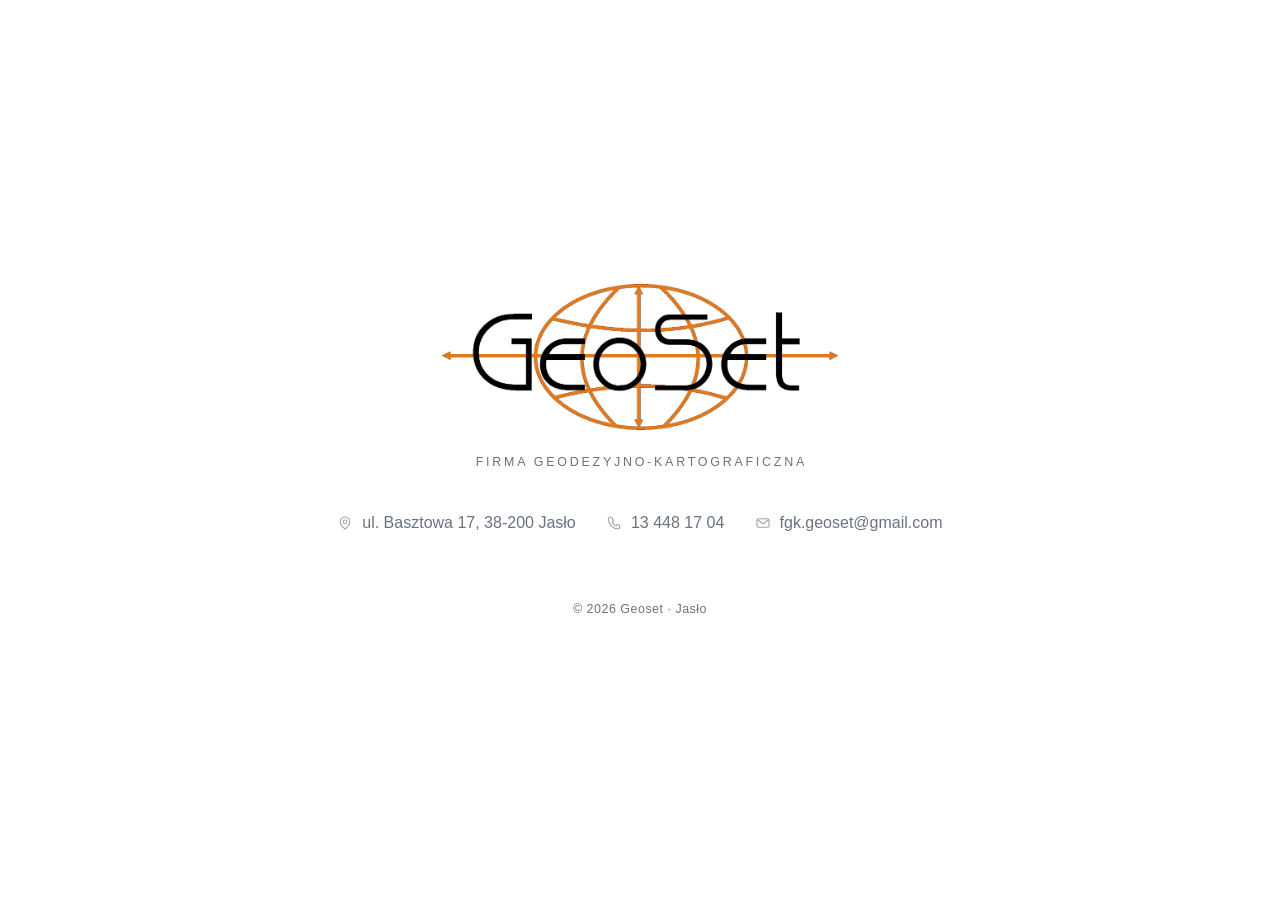
<file: index.html>
<!doctype html>
<html lang="pl">
  <head>
    <meta charset="utf-8" />
    <meta name="viewport" content="width=device-width, initial-scale=1" />

    <title>Geoset — Firma Geodezyjno-Kartograficzna, Jasło</title>
    <meta
      name="description"
      content="Geoset — firma geodezyjno-kartograficzna z Jasła. Mapy do celów projektowych i prawnych, podziały nieruchomości, inwentaryzacje, obsługa budownictwa."
    />

    <link rel="canonical" href="https://www.geoset.pl/" />
    <link rel="icon" href="icon.png?v=b8f9227a" type="image/png" sizes="180x180" />
    <link rel="apple-touch-icon" href="icon.png?v=b8f9227a" />
    <link rel="stylesheet" href="styles.css?v=27b4c30c" />

    <meta name="theme-color" content="#ffffff" />

    <meta property="og:type" content="website" />
    <meta property="og:title" content="Geoset — Firma Geodezyjno-Kartograficzna" />
    <meta property="og:description" content="Usługi geodezyjne i kartograficzne. Jasło, ul. Basztowa 17." />
    <meta property="og:url" content="https://www.geoset.pl/" />
    <meta property="og:image" content="https://geoset.pl/logo.png" />
    <meta property="og:image:alt" content="Geoset" />
    <meta property="og:locale" content="pl_PL" />

    <script type="application/ld+json">
      {
        "@context": "https://schema.org",
        "@type": "ProfessionalService",
        "name": "Geoset",
        "alternateName": "Firma Geodezyjno-Kartograficzna Geoset s.c.",
        "url": "https://www.geoset.pl/",
        "email": "fgk.geoset@gmail.com",
        "telephone": "+48134481704",
        "address": {
          "@type": "PostalAddress",
          "streetAddress": "ul. Basztowa 17",
          "postalCode": "38-200",
          "addressLocality": "Jasło",
          "addressCountry": "PL"
        }
      }
    </script>
  </head>

  <body>
    <main class="page">
      <header class="brand">
        <h1 class="brand-title">
          <img
            class="logo"
            src="logo.png?v=22d73105"
            alt="Geoset — Firma Geodezyjno-Kartograficzna"
            width="960"
            height="353"
          />
        </h1>
        <p class="tagline">Firma geodezyjno-kartograficzna</p>
      </header>

      <address class="contact">
        <a
          class="contact-item"
          href="https://www.google.com/maps/search/?api=1&amp;query=Geoset%20Basztowa%2017%2C%2038-200%20Jas%C5%82o"
          target="_blank"
          rel="noopener"
        >
          <svg viewBox="0 0 24 24" fill="none" stroke="currentColor" stroke-width="1.6"
               stroke-linecap="round" stroke-linejoin="round" aria-hidden="true">
            <path d="M12 21s7-5.4 7-11a7 7 0 1 0-14 0c0 5.6 7 11 7 11Z" />
            <circle cx="12" cy="10" r="2.6" />
          </svg>
          <span>ul. Basztowa 17, 38-200 Jasło</span>
        </a>

        <a class="contact-item" href="tel:+48134481704">
          <svg viewBox="0 0 24 24" fill="none" stroke="currentColor" stroke-width="1.6"
               stroke-linecap="round" stroke-linejoin="round" aria-hidden="true">
            <path d="M8.1 3.5H5.6A2.1 2.1 0 0 0 3.5 5.7C3.5 13.9 10.1 20.5 18.3 20.5a2.1 2.1 0 0 0 2.2-2.1v-2.5l-4-1.6-1.7 2a13.4 13.4 0 0 1-5.7-5.7l2-1.7-1.6-4Z" />
          </svg>
          <span>13 448 17 04</span>
        </a>

        <a class="contact-item" href="mailto:fgk.geoset@gmail.com">
          <svg viewBox="0 0 24 24" fill="none" stroke="currentColor" stroke-width="1.6"
               stroke-linecap="round" stroke-linejoin="round" aria-hidden="true">
            <rect x="3" y="5.5" width="18" height="13" rx="2.2" />
            <path d="m3.8 7.2 6.9 5.1a2.2 2.2 0 0 0 2.6 0l6.9-5.1" />
          </svg>
          <span>fgk.geoset@gmail.com</span>
        </a>
      </address>
    </main>

    <footer class="footer">&copy; 2026 Geoset &middot; Jasło</footer>
  </body>
</html>
</file>
<file: styles.css>
:root {
  color-scheme: light;

  --bg: #ffffff;
  --ink: #10131a;
  --muted: #6a7280;
  --accent: #e7791a;
}

*,
*::before,
*::after {
  box-sizing: border-box;
}

html {
  -webkit-text-size-adjust: 100%;
}

body {
  margin: 0;
  min-height: 100svh;
  display: flex;
  flex-direction: column;
  align-items: center;
  justify-content: center;
  gap: clamp(2.5rem, 7vw, 4rem);
  padding: clamp(2rem, 6vw, 4rem) 1.5rem;
  background: var(--bg);
  color: var(--ink);
  font-family: -apple-system, BlinkMacSystemFont, "Segoe UI", Inter, Roboto,
    Helvetica, Arial, sans-serif;
  -webkit-font-smoothing: antialiased;
  -moz-osx-font-smoothing: grayscale;
}

::selection {
  background: color-mix(in srgb, var(--accent) 25%, transparent);
}

a:focus-visible {
  outline: 2px solid var(--accent);
  outline-offset: 3px;
  border-radius: 4px;
}

.page {
  display: flex;
  flex-direction: column;
  align-items: center;
  gap: clamp(1.75rem, 5vw, 2.5rem);
  width: 100%;
  max-width: 46rem;
  animation: rise 700ms cubic-bezier(0.2, 0.7, 0.2, 1) both;
}

.brand {
  display: flex;
  flex-direction: column;
  align-items: center;
  gap: clamp(1.1rem, 3.5vw, 1.6rem);
}

.brand-title {
  margin: 0;
  line-height: 0;
}

.logo {
  display: block;
  width: clamp(238px, 64vw, 396px);
  height: auto;
}

.logo--small {
  width: clamp(190px, 50vw, 300px);
}

.tagline {
  margin: 0;
  margin-right: -0.22em; /* balance trailing letter-spacing */
  color: var(--muted);
  font-size: clamp(0.68rem, 1.9vw, 0.78rem);
  font-weight: 500;
  letter-spacing: 0.22em;
  text-transform: uppercase;
}

.contact {
  display: flex;
  flex-wrap: wrap;
  align-items: center;
  justify-content: center;
  gap: 0.35rem 1.9rem;
  margin: 0;
  font-style: normal;
  font-size: clamp(0.9rem, 2.4vw, 1rem);
}

.contact-item {
  display: inline-flex;
  align-items: center;
  gap: 0.55rem;
  padding: 0.3rem 0;
  color: var(--muted);
  text-decoration: none;
  border-bottom: 1px solid transparent;
  transition: color 180ms ease, border-color 180ms ease;
}

.contact-item:hover {
  color: var(--ink);
  border-bottom-color: var(--accent);
}

.contact-item svg {
  width: 1rem;
  height: 1rem;
  flex: none;
  opacity: 0.65;
  transition: opacity 180ms ease;
}

.contact-item:hover svg {
  opacity: 1;
}

.footer {
  color: var(--muted);
  font-size: 0.78rem;
  letter-spacing: 0.04em;
}

.note {
  margin: 0;
  color: var(--muted);
  font-size: clamp(0.9rem, 2.6vw, 1.05rem);
}

.note a {
  color: var(--muted);
  text-decoration: underline;
  text-decoration-thickness: 1px;
  text-decoration-color: color-mix(in srgb, currentColor 45%, transparent);
  text-underline-offset: 4px;
  transition: color 180ms ease;
}

.note a:hover {
  color: var(--ink);
}

.note strong {
  color: var(--ink);
  font-weight: 600;
  letter-spacing: 0.06em;
}

@keyframes rise {
  from {
    opacity: 0;
    transform: translateY(10px);
  }
  to {
    opacity: 1;
    transform: none;
  }
}

@media (max-width: 26em) {
  .contact {
    flex-direction: column;
    gap: 0.9rem;
  }
}

@media (prefers-reduced-motion: reduce) {
  *,
  *::before,
  *::after {
    animation: none !important;
    transition: none !important;
  }
}
</file>
